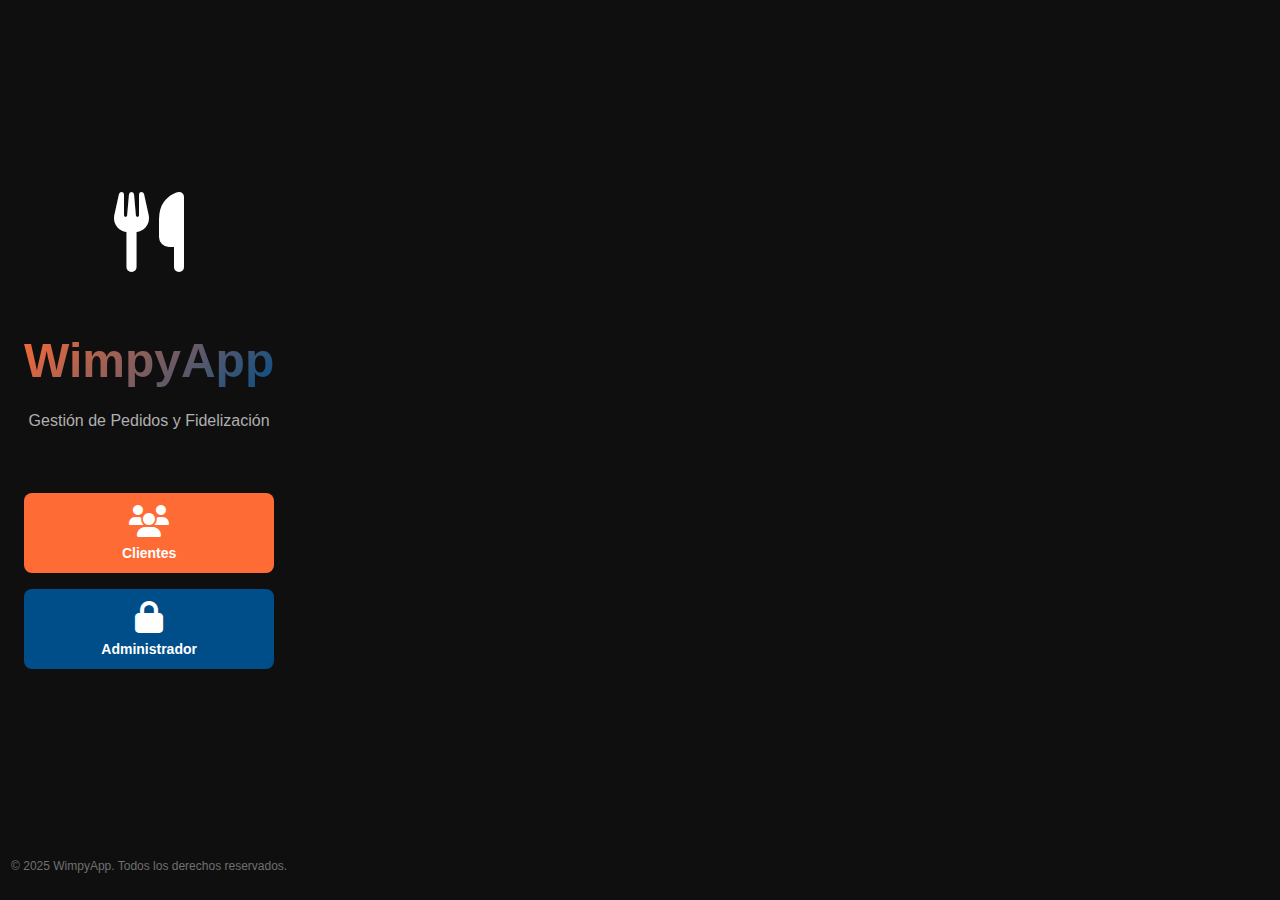
<file: index.html>
<!DOCTYPE html>
<html lang="es">
<head>
    <meta charset="UTF-8">
    <meta name="viewport" content="width=device-width, initial-scale=1.0">
    <title>WimpyApp - Gestión de Pedidos</title>
    <link rel="stylesheet" href="styles.css">
    <link rel="stylesheet" href="https://cdnjs.cloudflare.com/ajax/libs/font-awesome/6.4.0/css/all.min.css">
</head>
<body>
    <div class="app-container">
        <!-- Pantalla de Inicio -->
        <div id="homeScreen" class="screen active">
            <div class="home-container">
                <div class="home-header">
                    <div class="logo-large">
                        <i class="fas fa-utensils"></i>
                    </div>
                    <h1>WimpyApp</h1>
                    <p>Gestión de Pedidos y Fidelización</p>
                </div>

                <div class="home-buttons">
                    <button class="btn btn-home btn-clients" onclick="goToClientLogin()">
                        <i class="fas fa-users"></i>
                        <span>Clientes</span>
                    </button>
                    <button class="btn btn-home btn-admin" onclick="goToAdminLogin()">
                        <i class="fas fa-lock"></i>
                        <span>Administrador</span>
                    </button>
                </div>

                <div class="home-footer">
                    <p>© 2025 WimpyApp. Todos los derechos reservados.</p>
                </div>
            </div>
        </div>

        <!-- Pantalla de Login de Cliente -->
        <div id="clientLoginScreen" class="screen">
            <div class="auth-container">
                <button class="btn-icon back-button" onclick="goHome()">
                    <i class="fas fa-arrow-left"></i>
                </button>

                <div class="auth-content">
                    <div class="logo-section">
                        <i class="fas fa-user-circle"></i>
                        <h2>Ingresa como Cliente</h2>
                    </div>

                    <form id="clientPhoneForm" class="form-container">
                        <div class="form-group">
                            <label>Número de Teléfono</label>
                            <input type="tel" id="clientPhone" placeholder="Ej: 3001234567" required>
                        </div>
                        <button type="submit" class="btn btn-primary btn-block">
                            <i class="fas fa-arrow-right"></i> Continuar
                        </button>
                    </form>

                    <div class="info-box">
                        <i class="fas fa-info-circle"></i>
                        <p>Ingresa tu número de teléfono para acceder a tu cuenta.</p>
                    </div>
                </div>
            </div>
        </div>

        <!-- Pantalla: Cliente No Existe -->
        <div id="clientNotFoundScreen" class="screen">
            <div class="auth-container">
                <button class="btn-icon back-button" onclick="goToClientLogin()">
                    <i class="fas fa-arrow-left"></i>
                </button>

                <div class="auth-content">
                    <div class="logo-section">
                        <i class="fas fa-exclamation-circle" style="color: #ff9800;"></i>
                        <h2>Usuario No Registrado</h2>
                    </div>

                    <div class="info-section">
                        <p>El número de teléfono <strong id="notFoundPhone"></strong> no está registrado en nuestro sistema.</p>
                        <p>Para crear una cuenta, por favor contacta al administrador:</p>
                        <p style="margin-top: 16px; font-weight: 600;">
                            <i class="fas fa-envelope"></i> wimpyrestaurantecafeteria@gmail.com
                        </p>
                    </div>

                    <button class="btn btn-secondary btn-block" onclick="goToClientLogin()">
                        <i class="fas fa-arrow-left"></i> Volver
                    </button>
                </div>
            </div>
        </div>

        <!-- Pantalla: Cliente Existe Sin Contraseña -->
        <div id="clientNoPasswordScreen" class="screen">
            <div class="auth-container">
                <button class="btn-icon back-button" onclick="goToClientLogin()">
                    <i class="fas fa-arrow-left"></i>
                </button>

                <div class="auth-content">
                    <div class="logo-section">
                        <i class="fas fa-key"></i>
                        <h2>Crear Contraseña</h2>
                    </div>

                    <p style="text-align: center; color: var(--text-secondary); margin-bottom: 24px;">
                        Tu cuenta existe pero aún no tienes contraseña. Solicita un código de verificación para crearla.
                    </p>

                    <form id="requestPasswordForm" class="form-container">
                        <input type="hidden" id="clientPhoneHidden">
                        <button type="submit" class="btn btn-primary btn-block">
                            <i class="fas fa-paper-plane"></i> Solicitar Código
                        </button>
                    </form>

                    <button class="btn btn-secondary btn-block" onclick="goToClientLogin()">
                        <i class="fas fa-arrow-left"></i> Volver
                    </button>
                </div>
            </div>
        </div>

        <!-- Pantalla: Cliente Existe Con Contraseña -->
        <div id="clientPasswordScreen" class="screen">
            <div class="auth-container">
                <button class="btn-icon back-button" onclick="goToClientLogin()">
                    <i class="fas fa-arrow-left"></i>
                </button>

                <div class="auth-content">
                    <div class="logo-section">
                        <i class="fas fa-lock"></i>
                        <h2>Ingresa tu Contraseña</h2>
                    </div>

                    <form id="clientPasswordForm" class="form-container">
                        <input type="hidden" id="clientPhoneHiddenPassword">
                        <div class="form-group">
                            <label>Contraseña (4 dígitos)</label>
                            <input type="password" id="clientPassword" placeholder="••••" maxlength="4" inputmode="numeric" required>
                        </div>
                        <button type="submit" class="btn btn-primary btn-block">
                            <i class="fas fa-sign-in-alt"></i> Ingresar
                        </button>
                    </form>

                    <button class="btn btn-link" onclick="handleForgotPassword()">
                        ¿Olvidaste tu contraseña?
                    </button>

                    <button class="btn btn-secondary btn-block" style="margin-top: 16px;" onclick="goToClientLogin()">
                        <i class="fas fa-arrow-left"></i> Volver
                    </button>
                </div>
            </div>
        </div>

        <!-- Pantalla: PIN Verification -->
        <div id="pinVerificationScreen" class="screen">
            <div class="auth-container">
                <button class="btn-icon back-button" onclick="goToClientLogin()">
                    <i class="fas fa-arrow-left"></i>
                </button>

                <div class="auth-content">
                    <div class="logo-section">
                        <i class="fas fa-shield-alt"></i>
                        <h2>Verifica tu Código</h2>
                    </div>

                    <p style="text-align: center; color: var(--text-secondary); margin-bottom: 24px;">
                        Hemos enviado un código de 6 dígitos a tu correo. Es válido por 30 minutos.
                    </p>

                    <form id="pinForm" class="form-container">
                        <input type="hidden" id="phoneForPin">
                        <div class="form-group">
                            <label>Código de Verificación</label>
                            <input type="text" id="pinInput" placeholder="000000" maxlength="6" inputmode="numeric" required>
                        </div>
                        <button type="submit" class="btn btn-primary btn-block">
                            <i class="fas fa-check"></i> Verificar
                        </button>
                    </form>

                    <button class="btn btn-link" onclick="resendPin()">
                        ¿No recibiste el código? Reenviar
                    </button>

                    <button class="btn btn-secondary btn-block" style="margin-top: 16px;" onclick="goToClientLogin()">
                        <i class="fas fa-arrow-left"></i> Volver
                    </button>
                </div>
            </div>
        </div>

        <!-- Pantalla: Crear Contraseña -->
        <div id="createPasswordScreen" class="screen">
            <div class="auth-container">
                <button class="btn-icon back-button" onclick="goToClientLogin()">
                    <i class="fas fa-arrow-left"></i>
                </button>

                <div class="auth-content">
                    <div class="logo-section">
                        <i class="fas fa-key"></i>
                        <h2>Crea tu Contraseña</h2>
                    </div>

                    <p style="text-align: center; color: var(--text-secondary); margin-bottom: 24px;">
                        Crea una contraseña de 4 dígitos para acceder a tu cuenta.
                    </p>

                    <form id="createPasswordForm" class="form-container">
                        <input type="hidden" id="phoneForPassword">
                        <div class="form-group">
                            <label>Contraseña (4 dígitos)</label>
                            <input type="password" id="newPassword" placeholder="••••" maxlength="4" inputmode="numeric" required>
                        </div>
                        <div class="form-group">
                            <label>Confirma Contraseña</label>
                            <input type="password" id="confirmPassword" placeholder="••••" maxlength="4" inputmode="numeric" required>
                        </div>
                        <button type="submit" class="btn btn-primary btn-block">
                            <i class="fas fa-save"></i> Guardar Contraseña
                        </button>
                    </form>
                </div>
            </div>
        </div>

        <!-- Pantalla: Dashboard de Cliente -->
        <div id="clientDashboardScreen" class="screen">
            <div class="dashboard-container">
                <div class="dashboard-header">
                    <div class="header-content">
                        <h1>
                            <i class="fas fa-home"></i>
                            <span>Mi Cuenta</span>
                        </h1>
                        <div class="header-actions">
                            <button class="btn-icon" onclick="goHome()" title="Ir a inicio">
                                <i class="fas fa-home"></i>
                            </button>
                            <button class="btn-icon" onclick="handleClientLogout()" title="Cerrar sesión">
                                <i class="fas fa-sign-out-alt"></i>
                            </button>
                        </div>
                    </div>
                </div>

                <div class="dashboard-tabs">
                    <button class="tab-btn active" data-tab="catalog" onclick="switchClientTab('catalog')">
                        <i class="fas fa-shopping-bag"></i>
                        <span>Catálogo</span>
                    </button>
                    <button class="tab-btn" data-tab="cart" onclick="switchClientTab('cart')">
                        <i class="fas fa-shopping-cart"></i>
                        <span>Carrito</span>
                        <span class="badge" id="cartBadge">0</span>
                    </button>
                    <button class="tab-btn" data-tab="points" onclick="switchClientTab('points')">
                        <i class="fas fa-star"></i>
                        <span>Puntos</span>
                    </button>
                    <button class="tab-btn" data-tab="orders" onclick="switchClientTab('orders')">
                        <i class="fas fa-history"></i>
                        <span>Pedidos</span>
                    </button>
                </div>

                <div class="dashboard-content">
                    <!-- Tab: Catálogo -->
                    <div id="catalogTab" class="tab-content active">
                        <div class="section-header">
                            <h2>Catálogo de Productos</h2>
                            <div class="search-box">
                                <i class="fas fa-search"></i>
                                <input type="text" id="searchInput" placeholder="Buscar producto...">
                            </div>
                        </div>
                        <div id="productsList" class="products-grid"></div>
                    </div>

                    <!-- Tab: Carrito -->
                    <div id="cartTab" class="tab-content">
                        <div class="section-header">
                            <h2>Mi Carrito</h2>
                        </div>
                        <div id="cartEmpty" class="empty-state">
                            <i class="fas fa-shopping-cart"></i>
                            <p>Tu carrito está vacío</p>
                        </div>
                        <div id="cartContent" style="display: none;">
                            <div id="cartItems" class="cart-items"></div>
                            <div class="cart-summary">
                                <div class="summary-row">
                                    <span>Subtotal:</span>
                                    <span id="subtotal">$0</span>
                                </div>
                                <div class="summary-row">
                                    <span>Descuento (Puntos):</span>
                                    <span id="discount">$0</span>
                                </div>
                                <div class="summary-row total">
                                    <span>Total:</span>
                                    <span id="total">$0</span>
                                </div>
                                <button class="btn btn-primary btn-block" style="margin-top: 16px;" onclick="openOrderConfirmModal()">
                                    <i class="fas fa-check"></i> Confirmar Pedido
                                </button>
                            </div>
                        </div>
                    </div>

                    <!-- Tab: Puntos -->
                    <div id="pointsTab" class="tab-content">
                        <div class="points-card">
                            <div class="points-display">
                                <div class="points-value">
                                    <span id="pointsBalance">0</span>
                                    <span class="points-label">Puntos Disponibles</span>
                                </div>
                                <div class="points-info">
                                    <p>Acumula puntos con cada compra</p>
                                    <p>20 puntos por cada $1.000</p>
                                </div>
                            </div>
                        </div>

                        <div class="history-section">
                            <h3>Historial de Puntos</h3>
                            <div id="pointsHistoryList" class="history-list"></div>
                        </div>
                    </div>

                    <!-- Tab: Pedidos -->
                    <div id="ordersTab" class="tab-content">
                        <div class="section-header">
                            <h2>Mis Pedidos</h2>
                        </div>
                        <div id="ordersEmpty" class="empty-state">
                            <i class="fas fa-inbox"></i>
                            <p>No tienes pedidos aún</p>
                        </div>
                        <div id="ordersList" class="orders-list"></div>
                    </div>
                </div>
            </div>
        </div>

        <!-- Pantalla: Login de Administrador -->
        <div id="adminLoginScreen" class="screen">
            <div class="auth-container">
                <button class="btn-icon back-button" onclick="goHome()">
                    <i class="fas fa-arrow-left"></i>
                </button>

                <div class="auth-content">
                    <div class="logo-section">
                        <i class="fas fa-shield-alt"></i>
                        <h2>Acceso Administrador</h2>
                    </div>

                    <form id="adminLoginForm" class="form-container">
                        <div class="form-group">
                            <label>Contraseña de Administrador</label>
                            <input type="password" id="adminPassword" placeholder="••••••••" required>
                        </div>
                        <button type="submit" class="btn btn-primary btn-block">
                            <i class="fas fa-sign-in-alt"></i> Ingresar
                        </button>
                    </form>

                    <div class="info-box">
                        <i class="fas fa-lock"></i>
                        <p>Ingresa la contraseña de administrador para acceder al panel de control.</p>
                    </div>
                </div>
            </div>
        </div>

        <!-- Pantalla: Admin Dashboard -->
        <div id="adminDashboardScreen" class="screen">
            <div class="dashboard-container">
                <div class="dashboard-header">
                    <div class="header-content">
                        <h1>
                            <i class="fas fa-cog"></i>
                            <span>Panel de Administración</span>
                        </h1>
                        <div class="header-actions">
                            <button class="btn-icon" onclick="goHome()" title="Ir a inicio">
                                <i class="fas fa-home"></i>
                            </button>
                            <button class="btn-icon" onclick="handleAdminLogout()" title="Cerrar sesión">
                                <i class="fas fa-sign-out-alt"></i>
                            </button>
                        </div>
                    </div>
                </div>

                <div class="dashboard-tabs">
                    <button class="tab-btn active" data-tab="config" onclick="switchAdminTab('config')">
                        <i class="fas fa-sliders-h"></i>
                        <span>Configuración</span>
                    </button>
                    <button class="tab-btn" data-tab="clients" onclick="switchAdminTab('clients')">
                        <i class="fas fa-users"></i>
                        <span>Clientes</span>
                    </button>
                    <button class="tab-btn" data-tab="products" onclick="switchAdminTab('products')">
                        <i class="fas fa-box"></i>
                        <span>Productos</span>
                    </button>
                    <button class="tab-btn" data-tab="enterprises" onclick="switchAdminTab('enterprises')">
                        <i class="fas fa-building"></i>
                        <span>Empresas</span>
                    </button>
                    <button class="tab-btn" data-tab="reports" onclick="switchAdminTab('reports')">
                        <i class="fas fa-file-pdf"></i>
                        <span>Reportes</span>
                    </button>
                </div>

                <div class="dashboard-content">
                    <!-- Tab: Configuración -->
                    <div id="configTab" class="tab-content active">
                        <div class="section-header">
                            <h2>Configuración del Sistema</h2>
                        </div>
                        <div id="configForm" class="form-container"></div>
                    </div>

                    <!-- Tab: Clientes -->
                    <div id="clientsTab" class="tab-content">
                        <div class="section-header">
                            <h2>Gestión de Clientes</h2>
                            <button class="btn btn-primary" onclick="openCreateClientModal()">
                                <i class="fas fa-plus"></i> Nuevo Cliente
                            </button>
                        </div>
                        <div id="clientsTable"></div>
                    </div>

                    <!-- Tab: Productos -->
                    <div id="productsTab" class="tab-content">
                        <div class="section-header">
                            <h2>Gestión de Productos</h2>
                            <button class="btn btn-primary" onclick="openCreateProductModal()">
                                <i class="fas fa-plus"></i> Nuevo Producto
                            </button>
                        </div>
                        <div id="productsTable"></div>
                    </div>

                    <!-- Tab: Empresas -->
                    <div id="enterprisesTab" class="tab-content">
                        <div class="section-header">
                            <h2>Gestión de Empresas</h2>
                            <button class="btn btn-primary" onclick="openCreateEnterpriseModal()">
                                <i class="fas fa-plus"></i> Nueva Empresa
                            </button>
                        </div>
                        <div id="enterprisesTable"></div>
                    </div>

                    <!-- Tab: Reportes -->
                    <div id="reportsTab" class="tab-content">
                        <div class="section-header">
                            <h2>Generación de Reportes</h2>
                        </div>
                        <div class="reports-container">
                            <div class="report-section">
                                <h3>Reporte por Cliente</h3>
                                <form id="clientReportForm" class="form-container">
                                    <div class="form-group">
                                        <label>Selecciona Cliente</label>
                                        <select id="clientReportSelect" required></select>
                                    </div>
                                    <div class="form-group">
                                        <label>Mes</label>
                                        <input type="month" id="clientReportMonth" required>
                                    </div>
                                    <button type="submit" class="btn btn-primary">
                                        <i class="fas fa-download"></i> Generar y Enviar
                                    </button>
                                </form>
                            </div>

                            <div class="report-section">
                                <h3>Reporte por Empresa</h3>
                                <form id="enterpriseReportForm" class="form-container">
                                    <div class="form-group">
                                        <label>Selecciona Empresa</label>
                                        <select id="enterpriseReportSelect" required></select>
                                    </div>
                                    <div class="form-group">
                                        <label>Mes</label>
                                        <input type="month" id="enterpriseReportMonth" required>
                                    </div>
                                    <button type="submit" class="btn btn-primary">
                                        <i class="fas fa-download"></i> Generar y Enviar
                                    </button>
                                </form>
                            </div>
                        </div>
                    </div>
                </div>
            </div>
        </div>

        <!-- Modal: Confirmar Pedido -->
        <div id="orderConfirmModal" class="modal">
            <div class="modal-content">
                <div class="modal-header">
                    <h2>Confirmar Pedido</h2>
                    <button class="btn-close" onclick="closeModal('orderConfirmModal')">
                        <i class="fas fa-times"></i>
                    </button>
                </div>
                <div class="modal-body">
                    <div id="orderSummary" class="order-summary"></div>

                    <div class="form-group">
                        <label>Usar Puntos (Opcional)</label>
                        <div style="display: flex; gap: 8px;">
                            <input type="number" id="pointsToUse" placeholder="Cantidad de puntos" min="0" value="0">
                            <button type="button" class="btn btn-secondary" onclick="calculatePointsDiscount()">
                                Calcular
                            </button>
                        </div>
                        <small id="pointsDiscountInfo" style="color: var(--text-secondary); margin-top: 8px;"></small>
                    </div>

                    <div class="form-group">
                        <label>Notas de Entrega (Opcional)</label>
                        <textarea id="deliveryNotes" placeholder="Ej: Entregar en recepción" rows="3"></textarea>
                    </div>
                </div>
                <div class="modal-footer">
                    <button class="btn btn-secondary" onclick="closeModal('orderConfirmModal')">
                        <i class="fas fa-times"></i> Cancelar
                    </button>
                    <button class="btn btn-primary" id="submitOrderBtn" onclick="handleOrderSubmit()">
                        <i class="fas fa-check"></i> Confirmar Pedido
                    </button>
                </div>
            </div>
        </div>

        <!-- Modal: Crear Cliente -->
        <div id="createClientModal" class="modal">
            <div class="modal-content">
                <div class="modal-header">
                    <h2>Crear Nuevo Cliente</h2>
                    <button class="btn-close" onclick="closeModal('createClientModal')">
                        <i class="fas fa-times"></i>
                    </button>
                </div>
                <div class="modal-body">
                    <form id="createClientForm" class="form-container">
                        <div class="form-group">
                            <label>Teléfono</label>
                            <input type="tel" id="newClientPhone" placeholder="3001234567" required>
                        </div>
                        <div class="form-group">
                            <label>Email</label>
                            <input type="email" id="newClientEmail" placeholder="cliente@example.com" required>
                        </div>
                        <div class="form-group">
                            <label>Empresa</label>
                            <select id="newClientEnterprise" required></select>
                        </div>
                    </form>
                </div>
                <div class="modal-footer">
                    <button class="btn btn-secondary" onclick="closeModal('createClientModal')">
                        <i class="fas fa-times"></i> Cancelar
                    </button>
                    <button class="btn btn-primary" onclick="submitCreateClient()">
                        <i class="fas fa-save"></i> Crear Cliente
                    </button>
                </div>
            </div>
        </div>

        <!-- Modal: Crear Producto -->
        <div id="createProductModal" class="modal">
            <div class="modal-content">
                <div class="modal-header">
                    <h2>Crear Nuevo Producto</h2>
                    <button class="btn-close" onclick="closeModal('createProductModal')">
                        <i class="fas fa-times"></i>
                    </button>
                </div>
                <div class="modal-body">
                    <form id="createProductForm" class="form-container">
                        <div class="form-group">
                            <label>Nombre</label>
                            <input type="text" id="newProductName" placeholder="Hamburguesa Clásica" required>
                        </div>
                        <div class="form-group">
                            <label>Precio ($)</label>
                            <input type="number" id="newProductPrice" placeholder="15000" min="0" required>
                        </div>
                        <div class="form-group">
                            <label>Categoría</label>
                            <input type="text" id="newProductCategory" placeholder="hamburguesas" required>
                        </div>
                        <div class="form-group">
                            <label>Emoji</label>
                            <input type="text" id="newProductEmoji" placeholder="🍔" maxlength="2" required>
                        </div>
                        <div class="form-group">
                            <label>
                                <input type="checkbox" id="newProductDaPoints" checked>
                                ¿Da Puntos?
                            </label>
                        </div>
                    </form>
                </div>
                <div class="modal-footer">
                    <button class="btn btn-secondary" onclick="closeModal('createProductModal')">
                        <i class="fas fa-times"></i> Cancelar
                    </button>
                    <button class="btn btn-primary" onclick="submitCreateProduct()">
                        <i class="fas fa-save"></i> Crear Producto
                    </button>
                </div>
            </div>
        </div>

        <!-- Modal: Crear Empresa -->
        <div id="createEnterpriseModal" class="modal">
            <div class="modal-content">
                <div class="modal-header">
                    <h2>Crear Nueva Empresa</h2>
                    <button class="btn-close" onclick="closeModal('createEnterpriseModal')">
                        <i class="fas fa-times"></i>
                    </button>
                </div>
                <div class="modal-body">
                    <form id="createEnterpriseForm" class="form-container">
                        <div class="form-group">
                            <label>Nombre de Empresa</label>
                            <input type="text" id="newEnterpriseName" placeholder="Empresa XYZ" required>
                        </div>
                        <div class="form-group">
                            <label>Email</label>
                            <input type="email" id="newEnterpriseEmail" placeholder="empresa@example.com" required>
                        </div>
                        <div class="form-group">
                            <label>Teléfono</label>
                            <input type="tel" id="newEnterprisePhone" placeholder="3001234567" required>
                        </div>
                        <div class="form-group">
                            <label>Dirección</label>
                            <input type="text" id="newEnterpriseAddress" placeholder="Calle 1 # 1-1" required>
                        </div>
                        <div class="form-group">
                            <label>NIT</label>
                            <input type="text" id="newEnterpriseNIT" placeholder="123456789" required>
                        </div>
                    </form>
                </div>
                <div class="modal-footer">
                    <button class="btn btn-secondary" onclick="closeModal('createEnterpriseModal')">
                        <i class="fas fa-times"></i> Cancelar
                    </button>
                    <button class="btn btn-primary" onclick="submitCreateEnterprise()">
                        <i class="fas fa-save"></i> Crear Empresa
                    </button>
                </div>
            </div>
        </div>

        <!-- Contenedor de Notificaciones -->
        <div id="notificationContainer" class="notification-container"></div>
    </div>

    <script src="app.js"></script>
</body>
</html>
</file>
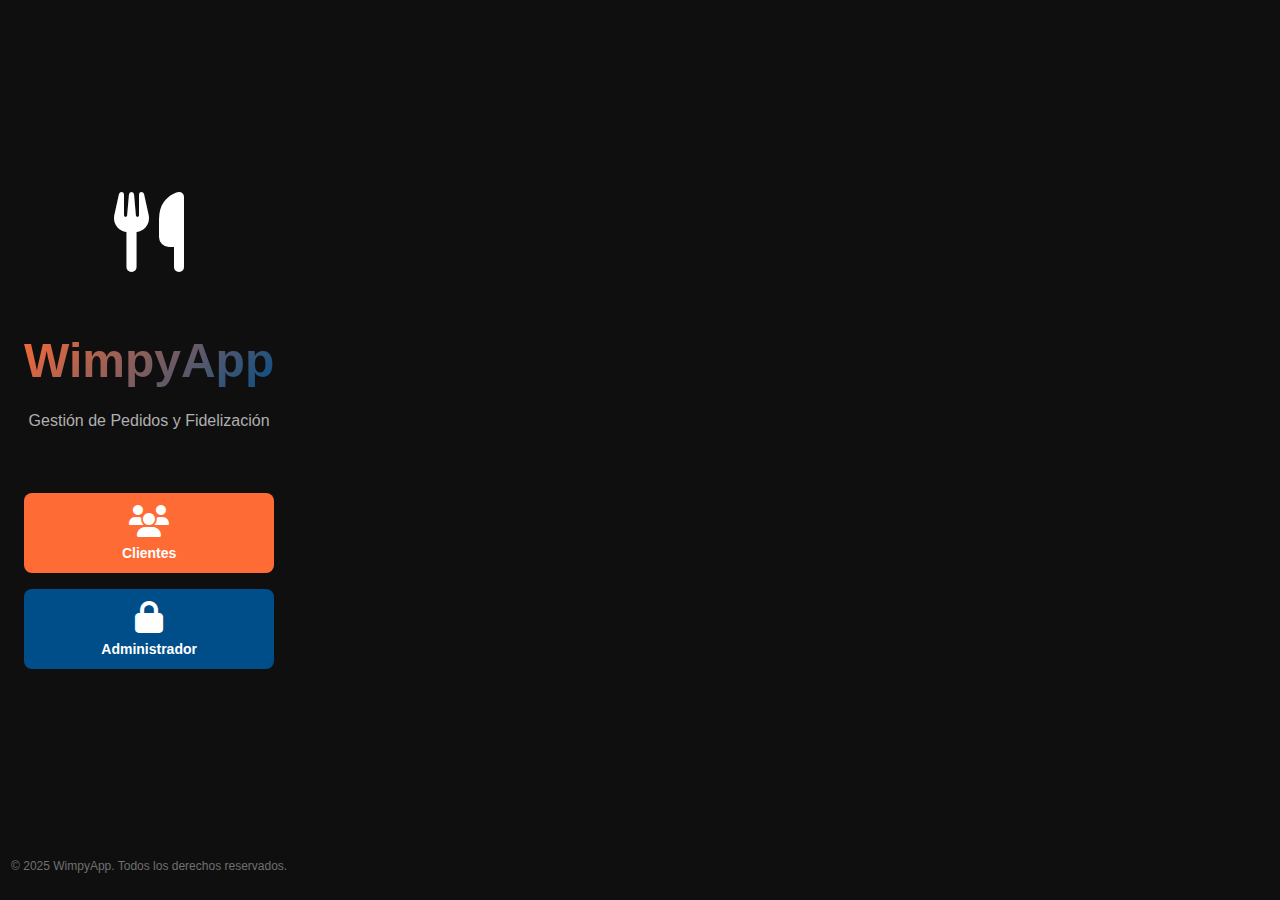
<file: index-v2.html>
<!DOCTYPE html>
<html lang="es">
<head>
    <meta charset="UTF-8">
    <meta name="viewport" content="width=device-width, initial-scale=1.0">
    <title>WimpyApp - Gestión de Pedidos</title>
    <link rel="stylesheet" href="styles.css">
    <link rel="stylesheet" href="https://cdnjs.cloudflare.com/ajax/libs/font-awesome/6.4.0/css/all.min.css">
</head>
<body>
    <div class="app-container">
        <!-- Pantalla de Inicio -->
        <div id="homeScreen" class="screen active">
            <div class="home-container">
                <div class="home-header">
                    <div class="logo-large">
                        <i class="fas fa-utensils"></i>
                    </div>
                    <h1>WimpyApp</h1>
                    <p>Gestión de Pedidos y Fidelización</p>
                </div>

                <div class="home-buttons">
                    <button class="btn btn-home btn-clients" onclick="goToClientLogin()">
                        <i class="fas fa-users"></i>
                        <span>Clientes</span>
                    </button>
                    <button class="btn btn-home btn-admin" onclick="goToAdminLogin()">
                        <i class="fas fa-lock"></i>
                        <span>Administrador</span>
                    </button>
                </div>

                <div class="home-footer">
                    <p>© 2025 WimpyApp. Todos los derechos reservados.</p>
                </div>
            </div>
        </div>

        <!-- Pantalla de Login de Cliente -->
        <div id="clientLoginScreen" class="screen">
            <div class="auth-container">
                <button class="btn-icon back-button" onclick="goHome()">
                    <i class="fas fa-arrow-left"></i>
                </button>

                <div class="auth-content">
                    <div class="logo-section">
                        <i class="fas fa-user-circle"></i>
                        <h2>Ingresa como Cliente</h2>
                    </div>

                    <form id="clientPhoneForm" class="form-container">
                        <div class="form-group">
                            <label>Número de Teléfono</label>
                            <input type="tel" id="clientPhone" placeholder="Ej: 3001234567" required>
                        </div>
                        <button type="submit" class="btn btn-primary btn-block">
                            <i class="fas fa-arrow-right"></i> Continuar
                        </button>
                    </form>

                    <div class="info-box">
                        <i class="fas fa-info-circle"></i>
                        <p>Ingresa tu número de teléfono para acceder a tu cuenta.</p>
                    </div>
                </div>
            </div>
        </div>

        <!-- Pantalla: Cliente No Existe -->
        <div id="clientNotFoundScreen" class="screen">
            <div class="auth-container">
                <button class="btn-icon back-button" onclick="goToClientLogin()">
                    <i class="fas fa-arrow-left"></i>
                </button>

                <div class="auth-content">
                    <div class="logo-section">
                        <i class="fas fa-exclamation-circle" style="color: #ff9800;"></i>
                        <h2>Usuario No Registrado</h2>
                    </div>

                    <div class="info-section">
                        <p>El número de teléfono <strong id="notFoundPhone"></strong> no está registrado en nuestro sistema.</p>
                        <p>Para crear una cuenta, por favor contacta al administrador:</p>
                        <p style="margin-top: 16px; font-weight: 600;">
                            <i class="fas fa-envelope"></i> wimpyrestaurantecafeteria@gmail.com
                        </p>
                    </div>

                    <button class="btn btn-secondary btn-block" onclick="goToClientLogin()">
                        <i class="fas fa-arrow-left"></i> Volver
                    </button>
                </div>
            </div>
        </div>

        <!-- Pantalla: Cliente Existe Sin Contraseña -->
        <div id="clientNoPasswordScreen" class="screen">
            <div class="auth-container">
                <button class="btn-icon back-button" onclick="goToClientLogin()">
                    <i class="fas fa-arrow-left"></i>
                </button>

                <div class="auth-content">
                    <div class="logo-section">
                        <i class="fas fa-key"></i>
                        <h2>Crear Contraseña</h2>
                    </div>

                    <p style="text-align: center; color: var(--text-secondary); margin-bottom: 24px;">
                        Tu cuenta existe pero aún no tienes contraseña. Solicita un código de verificación para crearla.
                    </p>

                    <form id="requestPasswordForm" class="form-container">
                        <input type="hidden" id="clientPhoneHidden">
                        <button type="submit" class="btn btn-primary btn-block">
                            <i class="fas fa-paper-plane"></i> Solicitar Código
                        </button>
                    </form>

                    <button class="btn btn-secondary btn-block" onclick="goToClientLogin()">
                        <i class="fas fa-arrow-left"></i> Volver
                    </button>
                </div>
            </div>
        </div>

        <!-- Pantalla: Cliente Existe Con Contraseña -->
        <div id="clientPasswordScreen" class="screen">
            <div class="auth-container">
                <button class="btn-icon back-button" onclick="goToClientLogin()">
                    <i class="fas fa-arrow-left"></i>
                </button>

                <div class="auth-content">
                    <div class="logo-section">
                        <i class="fas fa-lock"></i>
                        <h2>Ingresa tu Contraseña</h2>
                    </div>

                    <form id="clientPasswordForm" class="form-container">
                        <input type="hidden" id="clientPhoneHiddenPassword">
                        <div class="form-group">
                            <label>Contraseña (4 dígitos)</label>
                            <input type="password" id="clientPassword" placeholder="••••" maxlength="4" inputmode="numeric" required>
                        </div>
                        <button type="submit" class="btn btn-primary btn-block">
                            <i class="fas fa-sign-in-alt"></i> Ingresar
                        </button>
                    </form>

                    <button class="btn btn-link" onclick="handleForgotPassword()">
                        ¿Olvidaste tu contraseña?
                    </button>

                    <button class="btn btn-secondary btn-block" style="margin-top: 16px;" onclick="goToClientLogin()">
                        <i class="fas fa-arrow-left"></i> Volver
                    </button>
                </div>
            </div>
        </div>

        <!-- Pantalla: PIN Verification -->
        <div id="pinVerificationScreen" class="screen">
            <div class="auth-container">
                <button class="btn-icon back-button" onclick="goToClientLogin()">
                    <i class="fas fa-arrow-left"></i>
                </button>

                <div class="auth-content">
                    <div class="logo-section">
                        <i class="fas fa-shield-alt"></i>
                        <h2>Verifica tu Código</h2>
                    </div>

                    <p style="text-align: center; color: var(--text-secondary); margin-bottom: 24px;">
                        Hemos enviado un código de 6 dígitos a tu correo. Es válido por 30 minutos.
                    </p>

                    <form id="pinForm" class="form-container">
                        <input type="hidden" id="phoneForPin">
                        <div class="form-group">
                            <label>Código de Verificación</label>
                            <input type="text" id="pinInput" placeholder="000000" maxlength="6" inputmode="numeric" required>
                        </div>
                        <button type="submit" class="btn btn-primary btn-block">
                            <i class="fas fa-check"></i> Verificar
                        </button>
                    </form>

                    <button class="btn btn-link" onclick="resendPin()">
                        ¿No recibiste el código? Reenviar
                    </button>

                    <button class="btn btn-secondary btn-block" style="margin-top: 16px;" onclick="goToClientLogin()">
                        <i class="fas fa-arrow-left"></i> Volver
                    </button>
                </div>
            </div>
        </div>

        <!-- Pantalla: Crear Contraseña -->
        <div id="createPasswordScreen" class="screen">
            <div class="auth-container">
                <button class="btn-icon back-button" onclick="goToClientLogin()">
                    <i class="fas fa-arrow-left"></i>
                </button>

                <div class="auth-content">
                    <div class="logo-section">
                        <i class="fas fa-key"></i>
                        <h2>Crea tu Contraseña</h2>
                    </div>

                    <p style="text-align: center; color: var(--text-secondary); margin-bottom: 24px;">
                        Crea una contraseña de 4 dígitos para acceder a tu cuenta.
                    </p>

                    <form id="createPasswordForm" class="form-container">
                        <input type="hidden" id="phoneForPassword">
                        <div class="form-group">
                            <label>Contraseña (4 dígitos)</label>
                            <input type="password" id="newPassword" placeholder="••••" maxlength="4" inputmode="numeric" required>
                        </div>
                        <div class="form-group">
                            <label>Confirma Contraseña</label>
                            <input type="password" id="confirmPassword" placeholder="••••" maxlength="4" inputmode="numeric" required>
                        </div>
                        <button type="submit" class="btn btn-primary btn-block">
                            <i class="fas fa-save"></i> Guardar Contraseña
                        </button>
                    </form>
                </div>
            </div>
        </div>

        <!-- Pantalla: Dashboard de Cliente -->
        <div id="clientDashboardScreen" class="screen">
            <div class="dashboard-container">
                <div class="dashboard-header">
                    <div class="header-content">
                        <h1>
                            <i class="fas fa-home"></i>
                            <span>Mi Cuenta</span>
                        </h1>
                        <div class="header-actions">
                            <button class="btn-icon" onclick="goHome()" title="Ir a inicio">
                                <i class="fas fa-home"></i>
                            </button>
                            <button class="btn-icon" onclick="handleClientLogout()" title="Cerrar sesión">
                                <i class="fas fa-sign-out-alt"></i>
                            </button>
                        </div>
                    </div>
                </div>

                <div class="dashboard-tabs">
                    <button class="tab-btn active" data-tab="catalog" onclick="switchClientTab('catalog')">
                        <i class="fas fa-shopping-bag"></i>
                        <span>Catálogo</span>
                    </button>
                    <button class="tab-btn" data-tab="cart" onclick="switchClientTab('cart')">
                        <i class="fas fa-shopping-cart"></i>
                        <span>Carrito</span>
                        <span class="badge" id="cartBadge">0</span>
                    </button>
                    <button class="tab-btn" data-tab="points" onclick="switchClientTab('points')">
                        <i class="fas fa-star"></i>
                        <span>Puntos</span>
                    </button>
                    <button class="tab-btn" data-tab="orders" onclick="switchClientTab('orders')">
                        <i class="fas fa-history"></i>
                        <span>Pedidos</span>
                    </button>
                </div>

                <div class="dashboard-content">
                    <!-- Tab: Catálogo -->
                    <div id="catalogTab" class="tab-content active">
                        <div class="section-header">
                            <h2>Catálogo de Productos</h2>
                            <div class="search-box">
                                <i class="fas fa-search"></i>
                                <input type="text" id="searchInput" placeholder="Buscar producto...">
                            </div>
                        </div>
                        <div id="productsList" class="products-grid"></div>
                    </div>

                    <!-- Tab: Carrito -->
                    <div id="cartTab" class="tab-content">
                        <div class="section-header">
                            <h2>Mi Carrito</h2>
                        </div>
                        <div id="cartEmpty" class="empty-state">
                            <i class="fas fa-shopping-cart"></i>
                            <p>Tu carrito está vacío</p>
                        </div>
                        <div id="cartContent" style="display: none;">
                            <div id="cartItems" class="cart-items"></div>
                            <div class="cart-summary">
                                <div class="summary-row">
                                    <span>Subtotal:</span>
                                    <span id="subtotal">$0</span>
                                </div>
                                <div class="summary-row">
                                    <span>Descuento (Puntos):</span>
                                    <span id="discount">$0</span>
                                </div>
                                <div class="summary-row total">
                                    <span>Total:</span>
                                    <span id="total">$0</span>
                                </div>
                                <button class="btn btn-primary btn-block" style="margin-top: 16px;" onclick="openOrderConfirmModal()">
                                    <i class="fas fa-check"></i> Confirmar Pedido
                                </button>
                            </div>
                        </div>
                    </div>

                    <!-- Tab: Puntos -->
                    <div id="pointsTab" class="tab-content">
                        <div class="points-card">
                            <div class="points-display">
                                <div class="points-value">
                                    <span id="pointsBalance">0</span>
                                    <span class="points-label">Puntos Disponibles</span>
                                </div>
                                <div class="points-info">
                                    <p>Acumula puntos con cada compra</p>
                                    <p>20 puntos por cada $1.000</p>
                                </div>
                            </div>
                        </div>

                        <div class="history-section">
                            <h3>Historial de Puntos</h3>
                            <div id="pointsHistoryList" class="history-list"></div>
                        </div>
                    </div>

                    <!-- Tab: Pedidos -->
                    <div id="ordersTab" class="tab-content">
                        <div class="section-header">
                            <h2>Mis Pedidos</h2>
                        </div>
                        <div id="ordersEmpty" class="empty-state">
                            <i class="fas fa-inbox"></i>
                            <p>No tienes pedidos aún</p>
                        </div>
                        <div id="ordersList" class="orders-list"></div>
                    </div>
                </div>
            </div>
        </div>

        <!-- Pantalla: Login de Administrador -->
        <div id="adminLoginScreen" class="screen">
            <div class="auth-container">
                <button class="btn-icon back-button" onclick="goHome()">
                    <i class="fas fa-arrow-left"></i>
                </button>

                <div class="auth-content">
                    <div class="logo-section">
                        <i class="fas fa-shield-alt"></i>
                        <h2>Acceso Administrador</h2>
                    </div>

                    <form id="adminLoginForm" class="form-container">
                        <div class="form-group">
                            <label>Contraseña de Administrador</label>
                            <input type="password" id="adminPassword" placeholder="••••••••" required>
                        </div>
                        <button type="submit" class="btn btn-primary btn-block">
                            <i class="fas fa-sign-in-alt"></i> Ingresar
                        </button>
                    </form>

                    <div class="info-box">
                        <i class="fas fa-lock"></i>
                        <p>Ingresa la contraseña de administrador para acceder al panel de control.</p>
                    </div>
                </div>
            </div>
        </div>

        <!-- Pantalla: Admin Dashboard -->
        <div id="adminDashboardScreen" class="screen">
            <div class="dashboard-container">
                <div class="dashboard-header">
                    <div class="header-content">
                        <h1>
                            <i class="fas fa-cog"></i>
                            <span>Panel de Administración</span>
                        </h1>
                        <div class="header-actions">
                            <button class="btn-icon" onclick="goHome()" title="Ir a inicio">
                                <i class="fas fa-home"></i>
                            </button>
                            <button class="btn-icon" onclick="handleAdminLogout()" title="Cerrar sesión">
                                <i class="fas fa-sign-out-alt"></i>
                            </button>
                        </div>
                    </div>
                </div>

                <div class="dashboard-tabs">
                    <button class="tab-btn active" data-tab="config" onclick="switchAdminTab('config')">
                        <i class="fas fa-sliders-h"></i>
                        <span>Configuración</span>
                    </button>
                    <button class="tab-btn" data-tab="clients" onclick="switchAdminTab('clients')">
                        <i class="fas fa-users"></i>
                        <span>Clientes</span>
                    </button>
                    <button class="tab-btn" data-tab="products" onclick="switchAdminTab('products')">
                        <i class="fas fa-box"></i>
                        <span>Productos</span>
                    </button>
                    <button class="tab-btn" data-tab="enterprises" onclick="switchAdminTab('enterprises')">
                        <i class="fas fa-building"></i>
                        <span>Empresas</span>
                    </button>
                    <button class="tab-btn" data-tab="reports" onclick="switchAdminTab('reports')">
                        <i class="fas fa-file-pdf"></i>
                        <span>Reportes</span>
                    </button>
                </div>

                <div class="dashboard-content">
                    <!-- Tab: Configuración -->
                    <div id="configTab" class="tab-content active">
                        <div class="section-header">
                            <h2>Configuración del Sistema</h2>
                        </div>
                        <div id="configForm" class="form-container"></div>
                    </div>

                    <!-- Tab: Clientes -->
                    <div id="clientsTab" class="tab-content">
                        <div class="section-header">
                            <h2>Gestión de Clientes</h2>
                            <button class="btn btn-primary" onclick="openCreateClientModal()">
                                <i class="fas fa-plus"></i> Nuevo Cliente
                            </button>
                        </div>
                        <div id="clientsTable"></div>
                    </div>

                    <!-- Tab: Productos -->
                    <div id="productsTab" class="tab-content">
                        <div class="section-header">
                            <h2>Gestión de Productos</h2>
                            <button class="btn btn-primary" onclick="openCreateProductModal()">
                                <i class="fas fa-plus"></i> Nuevo Producto
                            </button>
                        </div>
                        <div id="productsTable"></div>
                    </div>

                    <!-- Tab: Empresas -->
                    <div id="enterprisesTab" class="tab-content">
                        <div class="section-header">
                            <h2>Gestión de Empresas</h2>
                            <button class="btn btn-primary" onclick="openCreateEnterpriseModal()">
                                <i class="fas fa-plus"></i> Nueva Empresa
                            </button>
                        </div>
                        <div id="enterprisesTable"></div>
                    </div>

                    <!-- Tab: Reportes -->
                    <div id="reportsTab" class="tab-content">
                        <div class="section-header">
                            <h2>Generación de Reportes</h2>
                        </div>
                        <div class="reports-container">
                            <div class="report-section">
                                <h3>Reporte por Cliente</h3>
                                <form id="clientReportForm" class="form-container">
                                    <div class="form-group">
                                        <label>Selecciona Cliente</label>
                                        <select id="clientReportSelect" required></select>
                                    </div>
                                    <div class="form-group">
                                        <label>Mes</label>
                                        <input type="month" id="clientReportMonth" required>
                                    </div>
                                    <button type="submit" class="btn btn-primary">
                                        <i class="fas fa-download"></i> Generar y Enviar
                                    </button>
                                </form>
                            </div>

                            <div class="report-section">
                                <h3>Reporte por Empresa</h3>
                                <form id="enterpriseReportForm" class="form-container">
                                    <div class="form-group">
                                        <label>Selecciona Empresa</label>
                                        <select id="enterpriseReportSelect" required></select>
                                    </div>
                                    <div class="form-group">
                                        <label>Mes</label>
                                        <input type="month" id="enterpriseReportMonth" required>
                                    </div>
                                    <button type="submit" class="btn btn-primary">
                                        <i class="fas fa-download"></i> Generar y Enviar
                                    </button>
                                </form>
                            </div>
                        </div>
                    </div>
                </div>
            </div>
        </div>

        <!-- Modal: Confirmar Pedido -->
        <div id="orderConfirmModal" class="modal">
            <div class="modal-content">
                <div class="modal-header">
                    <h2>Confirmar Pedido</h2>
                    <button class="btn-close" onclick="closeModal('orderConfirmModal')">
                        <i class="fas fa-times"></i>
                    </button>
                </div>
                <div class="modal-body">
                    <div id="orderSummary" class="order-summary"></div>

                    <div class="form-group">
                        <label>Usar Puntos (Opcional)</label>
                        <div style="display: flex; gap: 8px;">
                            <input type="number" id="pointsToUse" placeholder="Cantidad de puntos" min="0" value="0">
                            <button type="button" class="btn btn-secondary" onclick="calculatePointsDiscount()">
                                Calcular
                            </button>
                        </div>
                        <small id="pointsDiscountInfo" style="color: var(--text-secondary); margin-top: 8px;"></small>
                    </div>

                    <div class="form-group">
                        <label>Notas de Entrega (Opcional)</label>
                        <textarea id="deliveryNotes" placeholder="Ej: Entregar en recepción" rows="3"></textarea>
                    </div>
                </div>
                <div class="modal-footer">
                    <button class="btn btn-secondary" onclick="closeModal('orderConfirmModal')">
                        <i class="fas fa-times"></i> Cancelar
                    </button>
                    <button class="btn btn-primary" id="submitOrderBtn" onclick="handleOrderSubmit()">
                        <i class="fas fa-check"></i> Confirmar Pedido
                    </button>
                </div>
            </div>
        </div>

        <!-- Modal: Crear Cliente -->
        <div id="createClientModal" class="modal">
            <div class="modal-content">
                <div class="modal-header">
                    <h2>Crear Nuevo Cliente</h2>
                    <button class="btn-close" onclick="closeModal('createClientModal')">
                        <i class="fas fa-times"></i>
                    </button>
                </div>
                <div class="modal-body">
                    <form id="createClientForm" class="form-container">
                        <div class="form-group">
                            <label>Teléfono</label>
                            <input type="tel" id="newClientPhone" placeholder="3001234567" required>
                        </div>
                        <div class="form-group">
                            <label>Email</label>
                            <input type="email" id="newClientEmail" placeholder="cliente@example.com" required>
                        </div>
                        <div class="form-group">
                            <label>Empresa</label>
                            <select id="newClientEnterprise" required></select>
                        </div>
                    </form>
                </div>
                <div class="modal-footer">
                    <button class="btn btn-secondary" onclick="closeModal('createClientModal')">
                        <i class="fas fa-times"></i> Cancelar
                    </button>
                    <button class="btn btn-primary" onclick="submitCreateClient()">
                        <i class="fas fa-save"></i> Crear Cliente
                    </button>
                </div>
            </div>
        </div>

        <!-- Modal: Crear Producto -->
        <div id="createProductModal" class="modal">
            <div class="modal-content">
                <div class="modal-header">
                    <h2>Crear Nuevo Producto</h2>
                    <button class="btn-close" onclick="closeModal('createProductModal')">
                        <i class="fas fa-times"></i>
                    </button>
                </div>
                <div class="modal-body">
                    <form id="createProductForm" class="form-container">
                        <div class="form-group">
                            <label>Nombre</label>
                            <input type="text" id="newProductName" placeholder="Hamburguesa Clásica" required>
                        </div>
                        <div class="form-group">
                            <label>Precio ($)</label>
                            <input type="number" id="newProductPrice" placeholder="15000" min="0" required>
                        </div>
                        <div class="form-group">
                            <label>Categoría</label>
                            <input type="text" id="newProductCategory" placeholder="hamburguesas" required>
                        </div>
                        <div class="form-group">
                            <label>Emoji</label>
                            <input type="text" id="newProductEmoji" placeholder="🍔" maxlength="2" required>
                        </div>
                        <div class="form-group">
                            <label>
                                <input type="checkbox" id="newProductDaPoints" checked>
                                ¿Da Puntos?
                            </label>
                        </div>
                    </form>
                </div>
                <div class="modal-footer">
                    <button class="btn btn-secondary" onclick="closeModal('createProductModal')">
                        <i class="fas fa-times"></i> Cancelar
                    </button>
                    <button class="btn btn-primary" onclick="submitCreateProduct()">
                        <i class="fas fa-save"></i> Crear Producto
                    </button>
                </div>
            </div>
        </div>

        <!-- Modal: Crear Empresa -->
        <div id="createEnterpriseModal" class="modal">
            <div class="modal-content">
                <div class="modal-header">
                    <h2>Crear Nueva Empresa</h2>
                    <button class="btn-close" onclick="closeModal('createEnterpriseModal')">
                        <i class="fas fa-times"></i>
                    </button>
                </div>
                <div class="modal-body">
                    <form id="createEnterpriseForm" class="form-container">
                        <div class="form-group">
                            <label>Nombre de Empresa</label>
                            <input type="text" id="newEnterpriseName" placeholder="Empresa XYZ" required>
                        </div>
                        <div class="form-group">
                            <label>Email</label>
                            <input type="email" id="newEnterpriseEmail" placeholder="empresa@example.com" required>
                        </div>
                        <div class="form-group">
                            <label>Teléfono</label>
                            <input type="tel" id="newEnterprisePhone" placeholder="3001234567" required>
                        </div>
                        <div class="form-group">
                            <label>Dirección</label>
                            <input type="text" id="newEnterpriseAddress" placeholder="Calle 1 # 1-1" required>
                        </div>
                        <div class="form-group">
                            <label>NIT</label>
                            <input type="text" id="newEnterpriseNIT" placeholder="123456789" required>
                        </div>
                    </form>
                </div>
                <div class="modal-footer">
                    <button class="btn btn-secondary" onclick="closeModal('createEnterpriseModal')">
                        <i class="fas fa-times"></i> Cancelar
                    </button>
                    <button class="btn btn-primary" onclick="submitCreateEnterprise()">
                        <i class="fas fa-save"></i> Crear Empresa
                    </button>
                </div>
            </div>
        </div>

        <!-- Contenedor de Notificaciones -->
        <div id="notificationContainer" class="notification-container"></div>
    </div>

    <script src="app-v2.js"></script>
</body>
</html>
</file>
<file: styles.css>
/* ========================================
   VARIABLES Y COLORES
   ======================================== */

:root {
    --color-primary: #FF6B35;
    --color-primary-dark: #E55A2B;
    --color-secondary: #004E89;
    --color-success: #4CAF50;
    --color-warning: #FFC107;
    --color-danger: #F44336;
    --color-info: #2196F3;

    --bg-primary: #0F0F0F;
    --bg-secondary: #1A1A1A;
    --bg-tertiary: #2A2A2A;

    --text-primary: #FFFFFF;
    --text-secondary: #B0B0B0;
    --text-muted: #707070;

    --border-color: #333333;
    --shadow-sm: 0 2px 4px rgba(0, 0, 0, 0.3);
    --shadow-md: 0 4px 8px rgba(0, 0, 0, 0.4);
    --shadow-lg: 0 8px 16px rgba(0, 0, 0, 0.5);

    --radius-sm: 4px;
    --radius-md: 8px;
    --radius-lg: 12px;
    --radius-full: 50%;

    --transition: all 0.3s ease;
}

/* ========================================
   RESET Y BASE
   ======================================== */

* {
    margin: 0;
    padding: 0;
    box-sizing: border-box;
}

html, body {
    width: 100%;
    height: 100%;
    font-family: -apple-system, BlinkMacSystemFont, 'Segoe UI', Roboto, Oxygen, Ubuntu, Cantarell, sans-serif;
    background-color: var(--bg-primary);
    color: var(--text-primary);
    line-height: 1.6;
}

body {
    overflow: hidden;
}

/* ========================================
   CONTENEDOR PRINCIPAL
   ======================================== */

.app-container {
    width: 100%;
    height: 100vh;
    display: flex;
    flex-direction: column;
    background-color: var(--bg-primary);
}

/* ========================================
   PANTALLAS
   ======================================== */

.screen {
    display: none;
    width: 100%;
    height: 100%;
    animation: fadeIn 0.3s ease;
}

.screen.active {
    display: flex;
}

@keyframes fadeIn {
    from {
        opacity: 0;
        transform: translateY(10px);
    }
    to {
        opacity: 1;
        transform: translateY(0);
    }
}

/* ========================================
   PANTALLA DE INICIO
   ======================================== */

.home-container {
    display: flex;
    flex-direction: column;
    justify-content: center;
    align-items: center;
    height: 100%;
    padding: 24px;
    text-align: center;
}

.home-header {
    margin-bottom: 60px;
}

.logo-large {
    font-size: 80px;
    margin-bottom: 24px;
    animation: bounce 2s infinite;
}

@keyframes bounce {
    0%, 100% { transform: translateY(0); }
    50% { transform: translateY(-20px); }
}

.home-header h1 {
    font-size: 48px;
    font-weight: 700;
    margin-bottom: 8px;
    background: linear-gradient(135deg, var(--color-primary), var(--color-secondary));
    -webkit-background-clip: text;
    -webkit-text-fill-color: transparent;
    background-clip: text;
}

.home-header p {
    font-size: 16px;
    color: var(--text-secondary);
}

.home-buttons {
    display: flex;
    gap: 16px;
    flex-direction: column;
    width: 100%;
    max-width: 300px;
    margin-bottom: 60px;
}

.btn-home {
    display: flex;
    flex-direction: column;
    align-items: center;
    gap: 12px;
    padding: 32px 24px;
    font-size: 18px;
    font-weight: 600;
    border-radius: var(--radius-lg);
    transition: var(--transition);
}

.btn-home i {
    font-size: 32px;
}

.btn-clients {
    background-color: var(--color-primary);
    color: white;
}

.btn-clients:hover {
    background-color: var(--color-primary-dark);
    transform: translateY(-4px);
    box-shadow: var(--shadow-lg);
}

.btn-admin {
    background-color: var(--color-secondary);
    color: white;
}

.btn-admin:hover {
    background-color: #003D6B;
    transform: translateY(-4px);
    box-shadow: var(--shadow-lg);
}

.home-footer {
    position: absolute;
    bottom: 24px;
    color: var(--text-muted);
    font-size: 12px;
}

/* ========================================
   CONTENEDORES DE AUTENTICACIÓN
   ======================================== */

.auth-container {
    display: flex;
    justify-content: center;
    align-items: center;
    height: 100%;
    padding: 24px;
}

.auth-content {
    width: 100%;
    max-width: 400px;
    background-color: var(--bg-secondary);
    border-radius: var(--radius-lg);
    padding: 32px 24px;
    box-shadow: var(--shadow-lg);
}

.back-button {
    position: absolute;
    top: 24px;
    left: 24px;
    background-color: var(--bg-tertiary);
    color: var(--text-primary);
    border: none;
    width: 40px;
    height: 40px;
    border-radius: var(--radius-full);
    cursor: pointer;
    display: flex;
    align-items: center;
    justify-content: center;
    transition: var(--transition);
}

.back-button:hover {
    background-color: var(--color-primary);
}

.logo-section {
    text-align: center;
    margin-bottom: 32px;
}

.logo-section i {
    font-size: 48px;
    color: var(--color-primary);
    margin-bottom: 16px;
}

.logo-section h2 {
    font-size: 24px;
    font-weight: 600;
}

.info-section {
    background-color: var(--bg-tertiary);
    padding: 16px;
    border-radius: var(--radius-md);
    margin-bottom: 24px;
    border-left: 4px solid var(--color-warning);
}

.info-section p {
    margin-bottom: 8px;
    font-size: 14px;
    color: var(--text-secondary);
}

.info-box {
    display: flex;
    gap: 12px;
    background-color: var(--bg-tertiary);
    padding: 12px;
    border-radius: var(--radius-md);
    margin-top: 24px;
    font-size: 13px;
    color: var(--text-secondary);
}

.info-box i {
    color: var(--color-info);
    flex-shrink: 0;
}

/* ========================================
   FORMULARIOS
   ======================================== */

.form-container {
    display: flex;
    flex-direction: column;
    gap: 16px;
}

.form-group {
    display: flex;
    flex-direction: column;
    gap: 8px;
}

.form-group label {
    font-size: 14px;
    font-weight: 500;
    color: var(--text-primary);
}

.form-group input,
.form-group select,
.form-group textarea {
    padding: 12px;
    background-color: var(--bg-tertiary);
    border: 1px solid var(--border-color);
    border-radius: var(--radius-md);
    color: var(--text-primary);
    font-size: 14px;
    transition: var(--transition);
}

.form-group input:focus,
.form-group select:focus,
.form-group textarea:focus {
    outline: none;
    border-color: var(--color-primary);
    box-shadow: 0 0 0 3px rgba(255, 107, 53, 0.1);
}

.form-group input::placeholder {
    color: var(--text-muted);
}

.form-group input[type="checkbox"] {
    width: 18px;
    height: 18px;
    cursor: pointer;
}

.form-group label {
    display: flex;
    align-items: center;
    gap: 8px;
    cursor: pointer;
}

/* ========================================
   BOTONES
   ======================================== */

.btn {
    padding: 12px 24px;
    border: none;
    border-radius: var(--radius-md);
    font-size: 14px;
    font-weight: 600;
    cursor: pointer;
    transition: var(--transition);
    display: inline-flex;
    align-items: center;
    justify-content: center;
    gap: 8px;
}

.btn-primary {
    background-color: var(--color-primary);
    color: white;
}

.btn-primary:hover {
    background-color: var(--color-primary-dark);
    transform: translateY(-2px);
    box-shadow: var(--shadow-md);
}

.btn-secondary {
    background-color: var(--bg-tertiary);
    color: var(--text-primary);
    border: 1px solid var(--border-color);
}

.btn-secondary:hover {
    background-color: var(--border-color);
}

.btn-success {
    background-color: var(--color-success);
    color: white;
}

.btn-success:hover {
    background-color: #45a049;
}

.btn-danger {
    background-color: var(--color-danger);
    color: white;
}

.btn-danger:hover {
    background-color: #da190b;
}

.btn-link {
    background: none;
    border: none;
    color: var(--color-primary);
    padding: 0;
    text-decoration: underline;
    cursor: pointer;
    font-size: 14px;
    margin-top: 12px;
}

.btn-link:hover {
    color: var(--color-primary-dark);
}

.btn-block {
    width: 100%;
}

.btn-sm {
    padding: 8px 12px;
    font-size: 12px;
}

.btn-icon {
    background: none;
    border: none;
    color: var(--text-primary);
    cursor: pointer;
    font-size: 20px;
    padding: 8px;
    display: flex;
    align-items: center;
    justify-content: center;
    transition: var(--transition);
}

.btn-icon:hover {
    color: var(--color-primary);
    transform: scale(1.1);
}

.btn-close {
    background: none;
    border: none;
    color: var(--text-secondary);
    cursor: pointer;
    font-size: 24px;
    padding: 0;
    display: flex;
    align-items: center;
    justify-content: center;
}

.btn-close:hover {
    color: var(--text-primary);
}

/* ========================================
   DASHBOARD
   ======================================== */

.dashboard-container {
    display: flex;
    flex-direction: column;
    height: 100%;
    width: 100%;
}

.dashboard-header {
    background-color: var(--bg-secondary);
    border-bottom: 1px solid var(--border-color);
    padding: 16px 24px;
    box-shadow: var(--shadow-sm);
}

.header-content {
    display: flex;
    justify-content: space-between;
    align-items: center;
}

.header-content h1 {
    display: flex;
    align-items: center;
    gap: 12px;
    font-size: 24px;
}

.header-actions {
    display: flex;
    gap: 12px;
}

.dashboard-tabs {
    display: flex;
    gap: 0;
    background-color: var(--bg-secondary);
    border-bottom: 1px solid var(--border-color);
    overflow-x: auto;
    padding: 0 24px;
}

.tab-btn {
    background: none;
    border: none;
    color: var(--text-secondary);
    padding: 16px 20px;
    font-size: 14px;
    font-weight: 500;
    cursor: pointer;
    display: flex;
    align-items: center;
    gap: 8px;
    border-bottom: 3px solid transparent;
    transition: var(--transition);
    white-space: nowrap;
}

.tab-btn:hover {
    color: var(--text-primary);
}

.tab-btn.active {
    color: var(--color-primary);
    border-bottom-color: var(--color-primary);
}

.tab-btn .badge {
    background-color: var(--color-danger);
    color: white;
    border-radius: var(--radius-full);
    padding: 2px 6px;
    font-size: 11px;
    font-weight: 600;
}

.dashboard-content {
    flex: 1;
    overflow-y: auto;
    padding: 24px;
}

.tab-content {
    display: none;
}

.tab-content.active {
    display: block;
    animation: fadeIn 0.3s ease;
}

.section-header {
    display: flex;
    justify-content: space-between;
    align-items: center;
    margin-bottom: 24px;
    flex-wrap: wrap;
    gap: 16px;
}

.section-header h2 {
    font-size: 20px;
    font-weight: 600;
}

.search-box {
    display: flex;
    align-items: center;
    gap: 8px;
    background-color: var(--bg-secondary);
    border: 1px solid var(--border-color);
    border-radius: var(--radius-md);
    padding: 8px 12px;
    flex: 1;
    min-width: 200px;
}

.search-box input {
    background: none;
    border: none;
    color: var(--text-primary);
    flex: 1;
}

.search-box input::placeholder {
    color: var(--text-muted);
}

/* ========================================
   PRODUCTOS
   ======================================== */

.products-grid {
    display: grid;
    grid-template-columns: repeat(auto-fill, minmax(150px, 1fr));
    gap: 16px;
}

.product-card {
    background-color: var(--bg-secondary);
    border: 1px solid var(--border-color);
    border-radius: var(--radius-lg);
    padding: 16px;
    text-align: center;
    transition: var(--transition);
    cursor: pointer;
}

.product-card:hover {
    border-color: var(--color-primary);
    box-shadow: var(--shadow-md);
    transform: translateY(-4px);
}

.product-image {
    font-size: 48px;
    margin-bottom: 12px;
}

.product-name {
    font-size: 14px;
    font-weight: 600;
    margin-bottom: 4px;
}

.product-category {
    font-size: 12px;
    color: var(--text-secondary);
    margin-bottom: 8px;
}

.product-price {
    font-size: 16px;
    font-weight: 700;
    color: var(--color-primary);
    margin-bottom: 12px;
}

.product-actions {
    display: flex;
    gap: 8px;
}

/* ========================================
   CARRITO
   ======================================== */

.empty-state {
    display: flex;
    flex-direction: column;
    align-items: center;
    justify-content: center;
    height: 300px;
    color: var(--text-secondary);
    text-align: center;
}

.empty-state i {
    font-size: 64px;
    margin-bottom: 16px;
    opacity: 0.5;
}

.cart-items {
    display: flex;
    flex-direction: column;
    gap: 12px;
    margin-bottom: 24px;
}

.cart-item {
    display: flex;
    justify-content: space-between;
    align-items: center;
    background-color: var(--bg-secondary);
    border: 1px solid var(--border-color);
    border-radius: var(--radius-md);
    padding: 12px;
    gap: 12px;
}

.cart-item-info {
    flex: 1;
}

.cart-item-name {
    font-weight: 600;
    margin-bottom: 4px;
}

.cart-item-price {
    font-size: 12px;
    color: var(--text-secondary);
}

.cart-item-controls {
    display: flex;
    align-items: center;
    gap: 12px;
}

.quantity-control {
    display: flex;
    align-items: center;
    gap: 8px;
    background-color: var(--bg-tertiary);
    border-radius: var(--radius-md);
    padding: 4px 8px;
}

.quantity-control button {
    background: none;
    border: none;
    color: var(--text-primary);
    cursor: pointer;
    font-size: 14px;
    width: 24px;
    height: 24px;
    display: flex;
    align-items: center;
    justify-content: center;
}

.quantity-control span {
    min-width: 24px;
    text-align: center;
}

.cart-item-total {
    font-weight: 600;
    min-width: 80px;
    text-align: right;
}

.cart-summary {
    background-color: var(--bg-secondary);
    border: 1px solid var(--border-color);
    border-radius: var(--radius-lg);
    padding: 16px;
}

.summary-row {
    display: flex;
    justify-content: space-between;
    margin-bottom: 12px;
    font-size: 14px;
}

.summary-row.total {
    font-size: 16px;
    font-weight: 700;
    border-top: 1px solid var(--border-color);
    padding-top: 12px;
    margin-top: 12px;
}

/* ========================================
   PUNTOS
   ======================================== */

.points-card {
    background: linear-gradient(135deg, var(--color-primary), var(--color-secondary));
    border-radius: var(--radius-lg);
    padding: 32px 24px;
    text-align: center;
    margin-bottom: 24px;
    box-shadow: var(--shadow-lg);
}

.points-display {
    color: white;
}

.points-value {
    display: flex;
    flex-direction: column;
    align-items: center;
}

.points-value span:first-child {
    font-size: 48px;
    font-weight: 700;
    margin-bottom: 8px;
}

.points-label {
    font-size: 14px;
    opacity: 0.9;
}

.points-info {
    margin-top: 16px;
    font-size: 13px;
    opacity: 0.85;
}

.points-info p {
    margin: 4px 0;
}

.history-section {
    margin-top: 24px;
}

.history-section h3 {
    font-size: 16px;
    margin-bottom: 16px;
}

.history-list {
    display: flex;
    flex-direction: column;
    gap: 12px;
}

.history-item {
    display: flex;
    justify-content: space-between;
    align-items: center;
    background-color: var(--bg-secondary);
    border: 1px solid var(--border-color);
    border-radius: var(--radius-md);
    padding: 12px;
}

.history-item-date {
    font-size: 12px;
    color: var(--text-secondary);
    margin-top: 4px;
}

.history-item-points {
    font-weight: 600;
    color: var(--color-success);
}

.history-item-points.negative {
    color: var(--color-danger);
}

/* ========================================
   PEDIDOS
   ======================================== */

.orders-list {
    display: flex;
    flex-direction: column;
    gap: 12px;
}

.order-card {
    background-color: var(--bg-secondary);
    border: 1px solid var(--border-color);
    border-radius: var(--radius-lg);
    padding: 16px;
}

.order-header {
    display: flex;
    justify-content: space-between;
    align-items: center;
    margin-bottom: 12px;
}

.order-id {
    font-weight: 600;
}

.order-status {
    font-size: 12px;
    font-weight: 600;
    padding: 4px 12px;
    border-radius: var(--radius-full);
    background-color: var(--bg-tertiary);
    color: var(--text-secondary);
}

.order-status.pendiente {
    background-color: rgba(255, 193, 7, 0.2);
    color: var(--color-warning);
}

.order-status.confirmado {
    background-color: rgba(76, 175, 80, 0.2);
    color: var(--color-success);
}

.order-status.entregado {
    background-color: rgba(76, 175, 80, 0.2);
    color: var(--color-success);
}

.order-details {
    display: flex;
    justify-content: space-between;
    font-size: 14px;
    color: var(--text-secondary);
}

.order-total {
    font-weight: 600;
    color: var(--text-primary);
}

/* ========================================
   MODALES
   ======================================== */

.modal {
    display: none;
    position: fixed;
    top: 0;
    left: 0;
    right: 0;
    bottom: 0;
    background-color: rgba(0, 0, 0, 0.7);
    z-index: 1000;
    align-items: center;
    justify-content: center;
    padding: 24px;
}

.modal.active {
    display: flex;
}

.modal-content {
    background-color: var(--bg-secondary);
    border-radius: var(--radius-lg);
    max-width: 500px;
    width: 100%;
    max-height: 90vh;
    overflow-y: auto;
    box-shadow: var(--shadow-lg);
}

.modal-header {
    display: flex;
    justify-content: space-between;
    align-items: center;
    padding: 24px;
    border-bottom: 1px solid var(--border-color);
}

.modal-header h2 {
    font-size: 20px;
    font-weight: 600;
}

.modal-body {
    padding: 24px;
}

.modal-footer {
    display: flex;
    gap: 12px;
    justify-content: flex-end;
    padding: 24px;
    border-top: 1px solid var(--border-color);
}

.order-summary {
    background-color: var(--bg-tertiary);
    border-radius: var(--radius-md);
    padding: 16px;
    margin-bottom: 16px;
}

.order-summary-item {
    display: flex;
    justify-content: space-between;
    padding: 8px 0;
    border-bottom: 1px solid var(--border-color);
    font-size: 14px;
}

.order-summary-item:last-child {
    border-bottom: none;
    font-weight: 600;
    font-size: 16px;
    padding-top: 12px;
    margin-top: 12px;
    border-top: 1px solid var(--border-color);
}

/* ========================================
   TABLAS
   ======================================== */

.admin-table {
    width: 100%;
    border-collapse: collapse;
    background-color: var(--bg-secondary);
    border-radius: var(--radius-md);
    overflow: hidden;
}

.admin-table thead {
    background-color: var(--bg-tertiary);
}

.admin-table th {
    padding: 12px;
    text-align: left;
    font-weight: 600;
    font-size: 13px;
    color: var(--text-secondary);
}

.admin-table td {
    padding: 12px;
    border-top: 1px solid var(--border-color);
    font-size: 14px;
}

.admin-table tr:hover {
    background-color: var(--bg-tertiary);
}

/* ========================================
   NOTIFICACIONES
   ======================================== */

.notification-container {
    position: fixed;
    top: 24px;
    right: 24px;
    z-index: 2000;
    max-width: 400px;
}

.notification {
    display: flex;
    gap: 12px;
    background-color: var(--bg-secondary);
    border: 1px solid var(--border-color);
    border-left: 4px solid var(--color-info);
    border-radius: var(--radius-md);
    padding: 16px;
    margin-bottom: 12px;
    box-shadow: var(--shadow-lg);
    animation: slideIn 0.3s ease;
}

@keyframes slideIn {
    from {
        transform: translateX(400px);
        opacity: 0;
    }
    to {
        transform: translateX(0);
        opacity: 1;
    }
}

.notification i {
    font-size: 20px;
    flex-shrink: 0;
}

.notification-message {
    flex: 1;
}

.notification-message p {
    font-size: 14px;
    margin: 0;
}

.notification-close {
    background: none;
    border: none;
    color: var(--text-secondary);
    cursor: pointer;
    font-size: 16px;
    padding: 0;
    display: flex;
    align-items: center;
    justify-content: center;
    flex-shrink: 0;
}

.notification.success {
    border-left-color: var(--color-success);
}

.notification.success i {
    color: var(--color-success);
}

.notification.error {
    border-left-color: var(--color-danger);
}

.notification.error i {
    color: var(--color-danger);
}

.notification.warning {
    border-left-color: var(--color-warning);
}

.notification.warning i {
    color: var(--color-warning);
}

/* ========================================
   UTILIDADES
   ======================================== */

.text-muted {
    color: var(--text-muted);
}

.text-secondary {
    color: var(--text-secondary);
}

.text-center {
    text-align: center;
}

.mt-16 {
    margin-top: 16px;
}

.mb-16 {
    margin-bottom: 16px;
}

.gap-16 {
    gap: 16px;
}

/* ========================================
   RESPONSIVE
   ======================================== */

@media (max-width: 768px) {
    .products-grid {
        grid-template-columns: repeat(auto-fill, minmax(120px, 1fr));
    }

    .home-buttons {
        flex-direction: row;
    }

    .dashboard-tabs {
        overflow-x: auto;
        -webkit-overflow-scrolling: touch;
    }

    .tab-btn {
        font-size: 12px;
        padding: 12px 16px;
    }

    .section-header {
        flex-direction: column;
        align-items: flex-start;
    }

    .search-box {
        width: 100%;
    }

    .modal-content {
        max-width: 100%;
    }

    .notification-container {
        max-width: calc(100% - 48px);
    }
}

@media (max-width: 480px) {
    .home-header h1 {
        font-size: 36px;
    }

    .logo-large {
        font-size: 60px;
    }

    .products-grid {
        grid-template-columns: repeat(auto-fill, minmax(100px, 1fr));
    }

    .cart-item {
        flex-direction: column;
        align-items: flex-start;
    }

    .cart-item-controls {
        width: 100%;
        justify-content: space-between;
    }

    .order-header {
        flex-direction: column;
        align-items: flex-start;
    }

    .dashboard-tabs {
        padding: 0 12px;
    }

    .tab-btn {
        padding: 12px 12px;
        font-size: 11px;
    }

    .dashboard-content {
        padding: 16px;
    }
}
</file>
